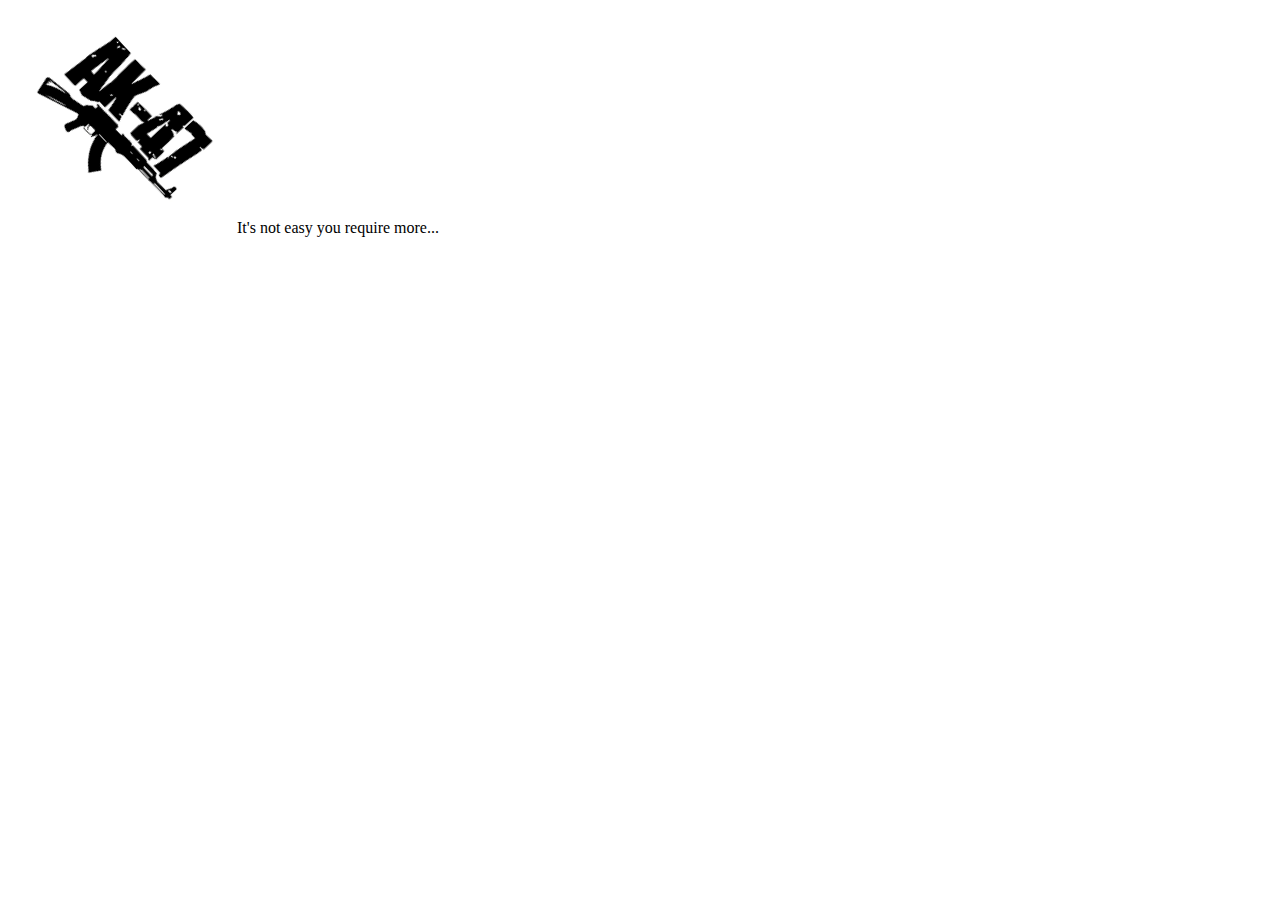
<file: hint.html>
<!DOCTYPE html>
<html lang="en">
<head>
    <meta charset="UTF-8">
    <meta name="viewport" content="width=device-width, initial-scale=1.0">
    <title>_this_</title>
<!--     >:55=6 A2CE @7 E96 7=28 -->
    <style>
        .gun{
            transform: rotate(47deg);
        }
    </style>
</head>
<body>
    <img src="47.png" alt="Ak_47" class="gun">
    It's not easy you require more...
</body>
</html>
</file>
